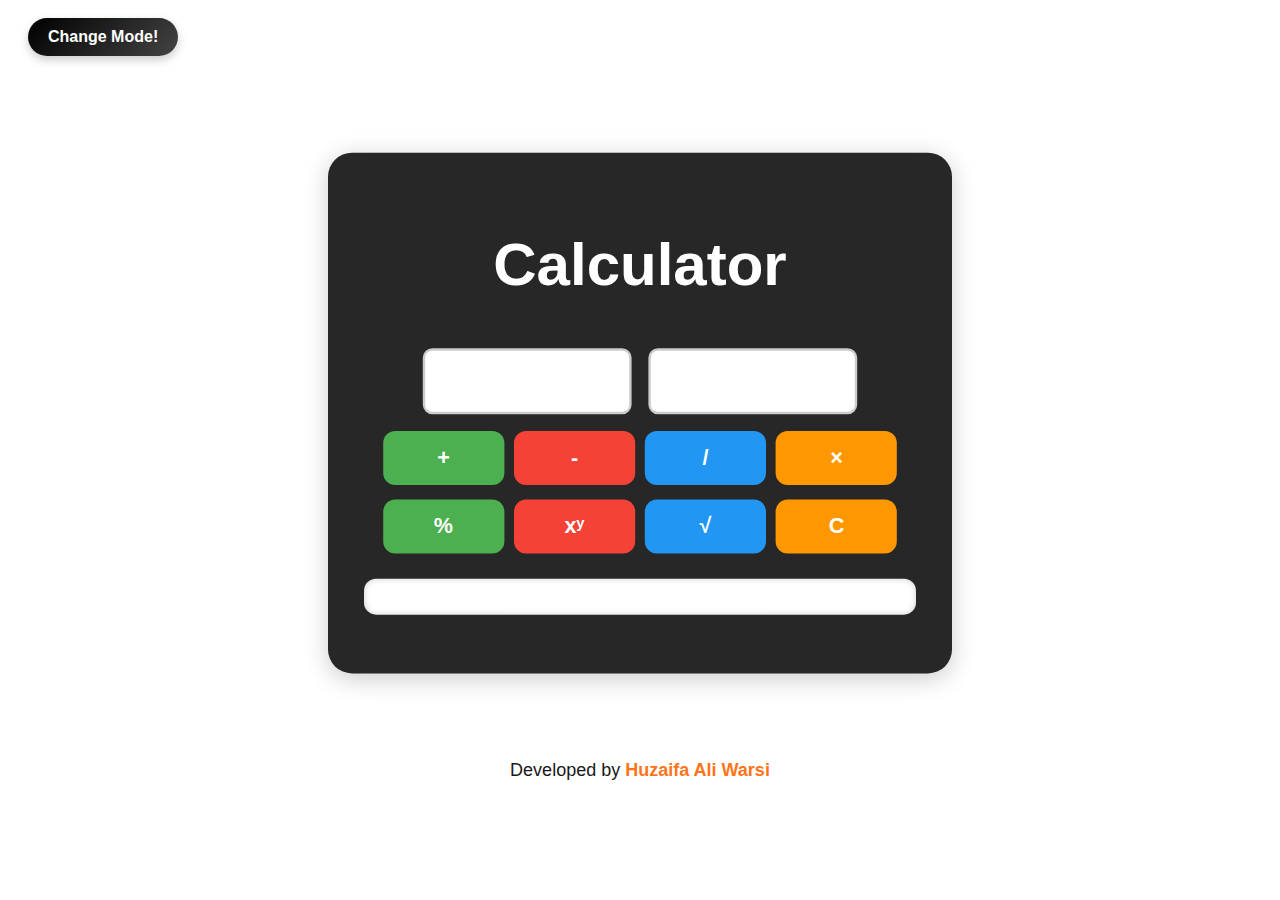
<file: Calculator/index.html>
<!DOCTYPE html>
<html lang="en">
<head>
    <meta charset="UTF-8">
    <meta name="viewport" content="width=device-width, initial-scale=1.0">
    <title>Document</title>
    <link rel="stylesheet" href="style.css">
</head>
<!-- <body class="light"> -->
    <body class="light">


    
    <button id="mode">Change Mode!</button>
    <div id="container">
        
        <h1>Calculator</h1>
    <input id="input1" type="text">
    <input id="input2"  type="text">
  <div class="btns">
    <button id="addbtn">+</button>
    <button id="subbtn">-</button>
    <button id="devidebtn">/</button>
    <button id="prodbtn">×</button>
    <button id="modbtn">%</button>
  <button id="powbtn">xʸ</button>
  <button id="sqrtbtn">√</button>
  <button id="clearbtn">C</button>
</div>
    <h1 id="result"></h1>
</div>
<footer>
    <p>Developed by <span>Huzaifa Ali Warsi</span></p>
  </footer>
    <script src="script2.js"></script>

</body>
</html>
</file>
<file: Calculator/style.css>
/* container ko center karo */
/* #container {
    width: 300px;
    margin: 50px auto;
    padding: 20px;
    background: #dadada;
    border-radius: 5px;
    box-shadow: 0 4px 10px rgba(0,0,0,0.2);
    text-align: center;
    font-family: Arial, sans-serif;
} */

/* inputs */
/* #container input {
    width: 120px;
    padding: 8px;
    margin: 10px 5px;
    border: 2px solid #ccc;
    border-radius: 8px;
    font-size: 16px;
    text-align: center;
} */

/* buttons */
/* #container button {
    width: 60px;
    height: 40px;
    margin: 5px;
    border: none;
    border-radius: 10px;
    font-size: 18px;
    font-weight: bold;
    cursor: pointer;
    transition: 0.s;
} */

/* alag-alag colors */
/* #addbtn { background: #4CAF50; color: white; }
#subbtn { background: #f436a5; color: white; }
#devidebtn { background: #2196F3; color: white; }
#prodbtn { background: #FF9800; color: white; } */

/* hover effect */
/* #container button:hover {
    opacity: 0.8;
    transform: scale(2.05);
} */

/* result */
/* #result {
    margin-top: 20px;
    font-size: 22px;
    color: #333;
    background: #fff;
    padding: 10px;
    border-radius: 10px;
    box-shadow: inset 0 0 5px rgba(0,0,0,0.2);
}
 */


/* container ko center karo */
/* #container {
    width: 320px;
    max-width: 95%;
    margin: 50px auto;
    padding: 20px;
    background: #f4f4f4;
    border-radius: 15px;
    box-shadow: 0 4px 10px rgba(0,0,0,0.2);
    text-align: center;
    font-family: Arial, sans-serif;
} */















/* inputs */
/* #container input {
    width: 65%;
    min-width: 20px;
    padding: 10px;
    margin: 8px 5px;
    border: 2px solid #ccc;
    border-radius: 8px;
    font-size: 16px;
    text-align: center;
} */

/* buttons grid */
/* #container button {
    width: 42%;
    min-width: 60px;
    height: 45px;
    margin: 6px 2px;
    border: none;
    border-radius: 10px;
    font-size: 18px;
    font-weight: bold;
    cursor: pointer;
    transition: 0.3s;
} */

/* alag-alag colors */
/* #addbtn { background: #4CAF50; color: white; }
#subbtn { background: #f44336; color: white; }
#devidebtn { background: #2196F3; color: white; }
#prodbtn { background: #FF9800; color: white; } */

/* hover effect */
/* #container button:hover {
    opacity: 0.85;
    transform: scale(1.05);
} */

/* result */
/* #result {
    margin-top: 15px;
    font-size: 22px;
    color: #333;
    background: #fff;
    padding: 12px;
    border-radius: 10px;
    box-shadow: inset 0 0 5px rgba(0,0,0,0.2);
} */


h1{

    font-family: 'Franklin Gothic Medium', 'Arial Narrow', Arial, sans-serif;
    color: #ffffff;
    font-weight: 700;
    font-size: 50px;
    transition: 0.7s;
    cursor: pointer;
    

}

h1:hover{
     opacity: 0.85;
    transform: scale(1.05);
    
}

#container{
    width: 460px;
    /* max-width: ; */
    height: auto;
    transform: scale(1.2);
    transform-origin: center center;
    /* min-width: 45%; */
    text-align: center;
    /* background-color: rgb(87, 87, 87); */
    margin:  130px auto;
    padding: 30px;
    background: #272727;
    border-radius: 20px;
    box-shadow: 0 4px 20px rgba(0,0,0,0.2);
}

#container input{
    width: 150px;
    /* height: 15px; */
    /* min-width: 55%; */
    border-radius: 8px;
    /* display: block; */
    border: 2px solid #ccc;
    padding: 10px;
    margin: 8px 5px;
    text-align: center;
    font-size: 26px;
    font-family: Arial, Helvetica, sans-serif;
  
}

.btns button {
    display: inline-block; 
    margin: 3px;
}

#container  button{

    width: 22%;
    min-width: 25px;
    height: 45px;
    border-style: none;
    margin: 6px 2px;
    border-radius: 10px;
    display: inline;
    /* font-weight: 25px; */
    font-family: Arial, Helvetica, sans-serif;
    cursor: pointer;
    font-weight: bold;
    font-size: 18px;
    transition: 0.7s;
      display: inline-block;
    vertical-align:middle;
    
}


 /* button colors */
    #addbtn { background: #4CAF50; color: white; }
    #subbtn { background: #f44336; color: white; }
    #devidebtn { background: #2196F3; color: white; }
    #prodbtn { background: #FF9800; color: white; }
    #modbtn { background: #4CAF50; color: white; }
    #powbtn { background: #f44336; color: white; }
    #sqrtbtn { background: #2196F3; color: white; }
    #clearbtn { background: #FF9800; color: white; }



#result{

    margin-top: 15px;
    color: #333;
    background: #fff;
    font-size: 28px;
    padding: 15px;
    text-align: center;
    border-radius: 10px;
    box-shadow: inset 0 0 5px rgba(0,0,0,0.2);

}


#container button:hover{
    opacity: 0.85;
    transform: scale(1.05);
    
}



/* Responsive /////////////////////////////////// */

@media(max-width:480px){
    #container{
        width: 70%;
        padding: 15px;
    }


    #container input{

        width: 30%;
        margin: 10px;
        padding: 10px;
        display: inline;
    }

#container button{
    /* max-width: 8; */
    text-align: center;
    overflow-x: auto; 
    width: 22%;
    font-size: 30px;
}

#result{
    font-size: 25px;
    word-wrap: break-word;
}
}




/* Change Mode Stylings */

/* body.classList.add("light"); */

.light{
    background-color: #ffffff;
    color: rgb(0, 0, 0);
}

.dark{
    background-color:#272727;
    color: white;
}



#mode {
    margin: 10px 20px;
  padding: 10px 20px;
  border: none;
  border-radius: 30px;         /* gol button look */
  font-size: 16px;
  font-weight: bold;
  cursor: pointer;
  transition: all 0.3s ease;   /* hover & mode change smooth */
}

/* light mode button */
body.light #mode {
  background: linear-gradient(135deg, #000000, #444444);
  color: #fff;
  box-shadow: 0 4px 10px rgba(0,0,0,0.2);
}

/* dark mode button */
body.dark #mode {
  background: linear-gradient(135deg, #ffffff, #cccccc);
  color: #000;
  box-shadow: 0 4px 10px rgba(255,255,255,0.2);
}

/* hover effect */
#mode:hover {
  transform: scale(1.05);
}

footer {
  text-align: center;
  margin-top: 30px;
  font-size: 18px;
  font-family: Arial, sans-serif;
  opacity: 0.9;
}



footer span {
  font-weight: bold;
  color: #ff6600;
}

/* dark mode footer adjust */
body.dark footer {
  color: #ffffff;
}

body.light footer {
  color: #000000;
}
</file>
